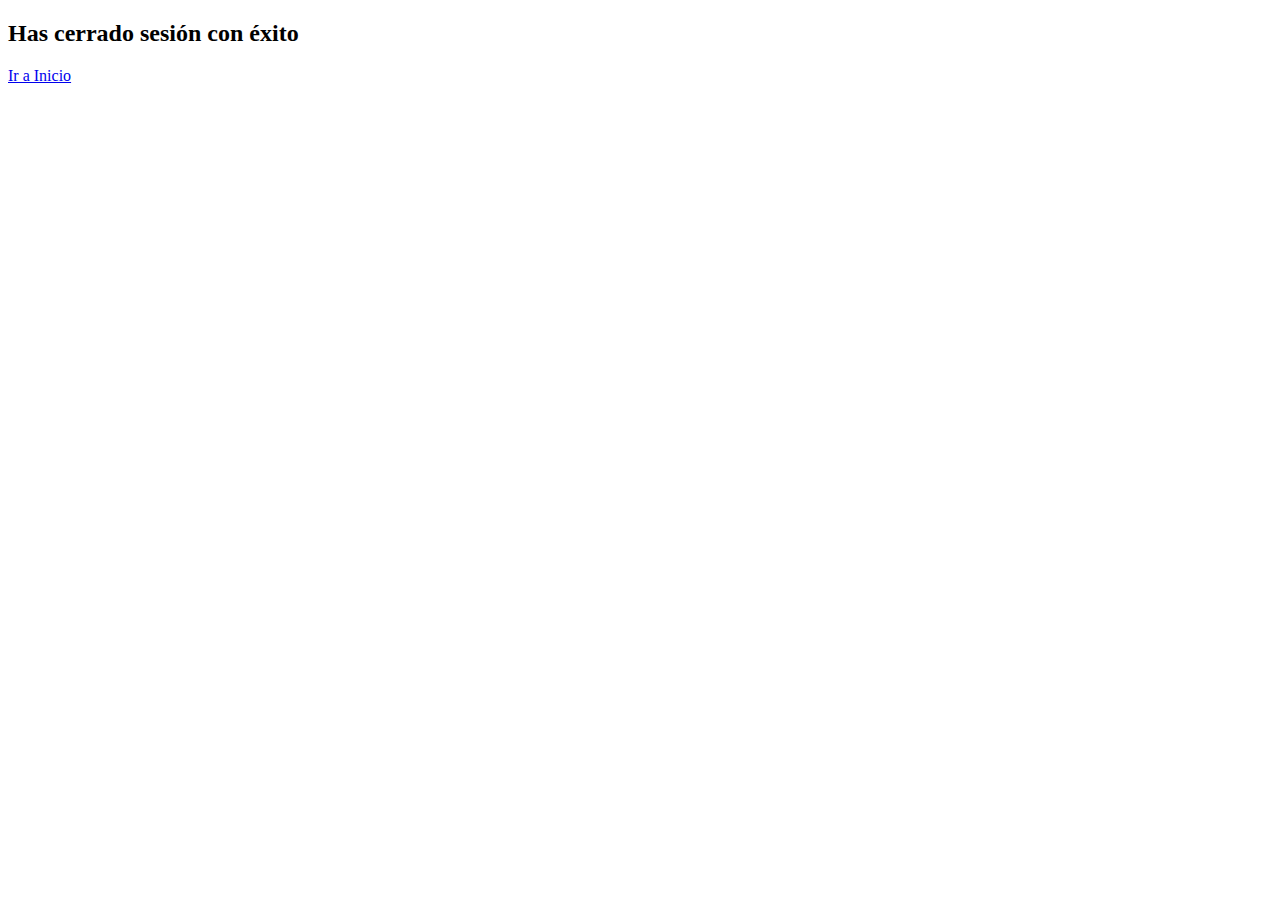
<file: repoapp/templates/logout.html>
<!DOCTYPE html>
<html lang="en">
<head>
    <meta charset="UTF-8">
    <meta http-equiv="X-UA-Compatible" content="IE=edge">
    <meta name="viewport" content="width=device-width, initial-scale=1.0">
    <title>Logout | RepoApp</title>
</head>
    <h2> Has cerrado sesión con éxito</h2>
    <a href="/" >Ir a Inicio</a>
<body>
    
</body>
</html>
</file>
